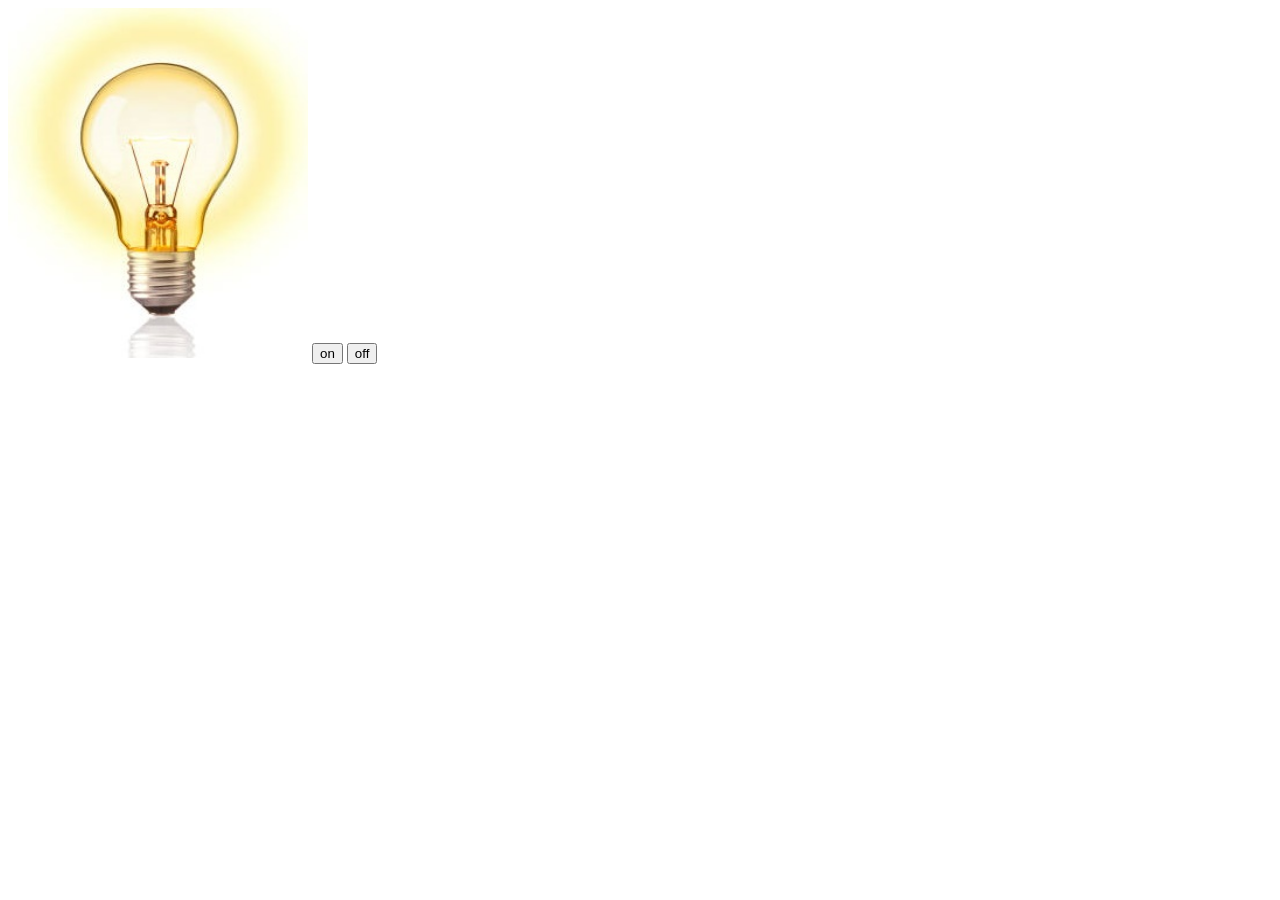
<file: bulb.html>
<!DOCTYPE html>
<html lang="en">
<head>
    <meta charset="UTF-8">
    <meta http-equiv="X-UA-Compatible" content="IE=edge">
    <meta name="viewport" content="width=device-width, initial-scale=1.0">
    <title>Document</title>
</head>
<body>
    
    <img src="images/bulb.jpg" alt="" height="350px" width="300px">

    <button onclick="on()">on</button>
    <button onclick="off()">off</button>


    <script>
        let img = document.querySelector('img');

        function on(){
        img.src="./images/bulb.jpg"
        }
        function off(){
        img.src="./images/offbulb.jpg"
        }
    </script>
</body>
</html>
</file>
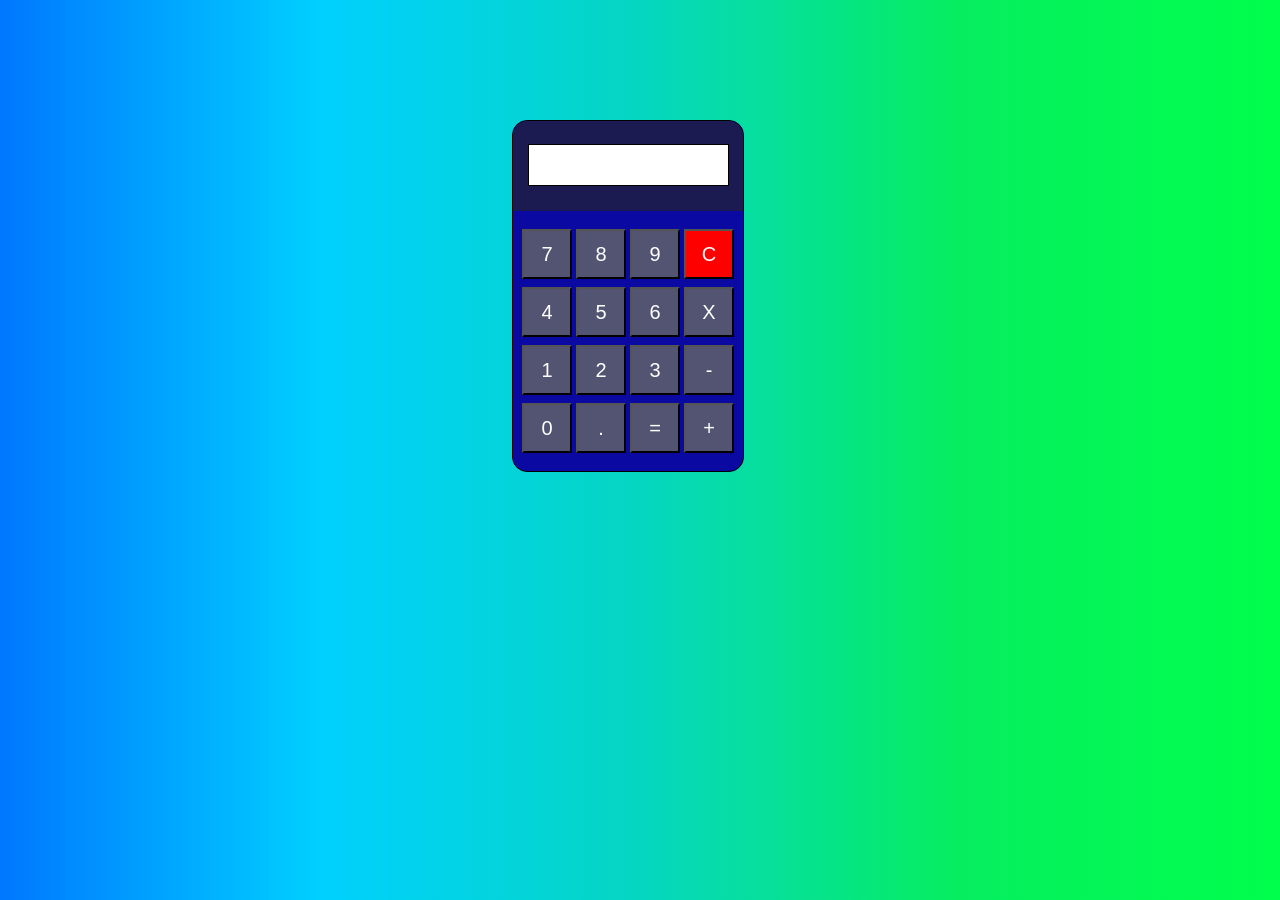
<file: calculator.html>
<!DOCTYPE html>
<html lang="en">
<head>
    <meta charset="UTF-8">
    <meta http-equiv="X-UA-Compatible" content="IE=edge">
    <meta name="viewport" content="width=device-width, initial-scale=1.0">
    <title>calculator</title>
    <style>
        *{
            margin: 0;
            padding: 0;
        }
        body{
            background: linear-gradient(to right, rgb(0, 119, 255), rgb(0, 208, 255), rgb(5, 214, 193), rgb(6, 238, 95), rgb(0, 255, 76)), rgb(197, 251, 20);
        }
        #call{
            text-align: center;
            height: 350px;
            width: 230px;
            border: 1px solid black;
            border-radius: 15px;
            justify-content: center;
            align-items: center;
            background-color: rgb(10, 10, 163);
            position: relative;
            top: 120px;
            left: 40%;
        }
        input{
            padding: 10px 15px;
        }
        .cal{
            border: 1px solid black;
            justify-content: center;
            align-items: center;
            background-color: white;
            margin-top: 23px;
            padding-bottom: 15px;
        }
        .ink{
            width: 100%;
            height: 90px;
            background-color: rgb(27, 27, 82);
            border-top-left-radius: 15px;
            border-top-right-radius: 15px;
        }
        .btn{
            height: 50px;
            width: 50px;
            font-size: 20px;
            background-color: rgba(88, 89, 111, 0.938);
            color: white;
        }
        .btn1{
            margin-bottom: 8px;
        }
        .btn2{
            margin-bottom: 8px;
        }
        .btn3{
            margin-bottom: 8px;
        }
    </style>
</head>
<body>
    <form action="" id="call">
       <div class="ink"> 
        <input type="text" class="cal" disabled name="cal">
       </div>
        <br>

        <input class="btn btn1" type="button" value="7" name="seven" onclick="call.cal.value += '7'">
        <input class="btn btn1" type="button" value="8" name="eight" onclick="call.cal.value += '8'">
        <input class="btn btn1" type="button" value="9" name="nine" onclick="call.cal.value += '9'">
        <input class="btn btn1" type="button" value="C" name="none" onclick="call.cal.value = ''" style="background-color: red; color: white;">
        <br>

        <input class="btn btn2" type="button" value="4" name="four" onclick="call.cal.value += '4'">
        <input class="btn btn2" type="button" value="5" name="five" onclick="call.cal.value += '5'">
        <input class="btn btn2" type="button" value="6" name="six" onclick="call.cal.value += '6'">
        <input class="btn btn2" type="button" value="X" name="mul" onclick="call.cal.value += '*'">
        <br>

        <input class="btn btn3" type="button" value="1" name="one" onclick="call.cal.value += '1'">
        <input class="btn btn3" type="button" value="2" name="two" onclick="call.cal.value += '2'">
        <input class="btn btn3" type="button" value="3" name="three" onclick="call.cal.value += '3'">
        <input class="btn btn3" type="button" value="-" name="min" onclick="call.cal.value += '-'">
        <br>

        <input class="btn btn4" type="button" value="0" name="zero" onclick="call.cal.value += '0'">
        <input class="btn btn4" type="button" value="." name="dot" onclick="call.cal.value += '.'">
        <input class="btn btn4" type="button" value="=" name="eq" onclick="call.cal.value = eval(call.cal.value)">
        <input class="btn btn4" type="button" value="+" name="plus" onclick="call.cal.value += '+' ">

    </form>
</body>
</html>
</file>
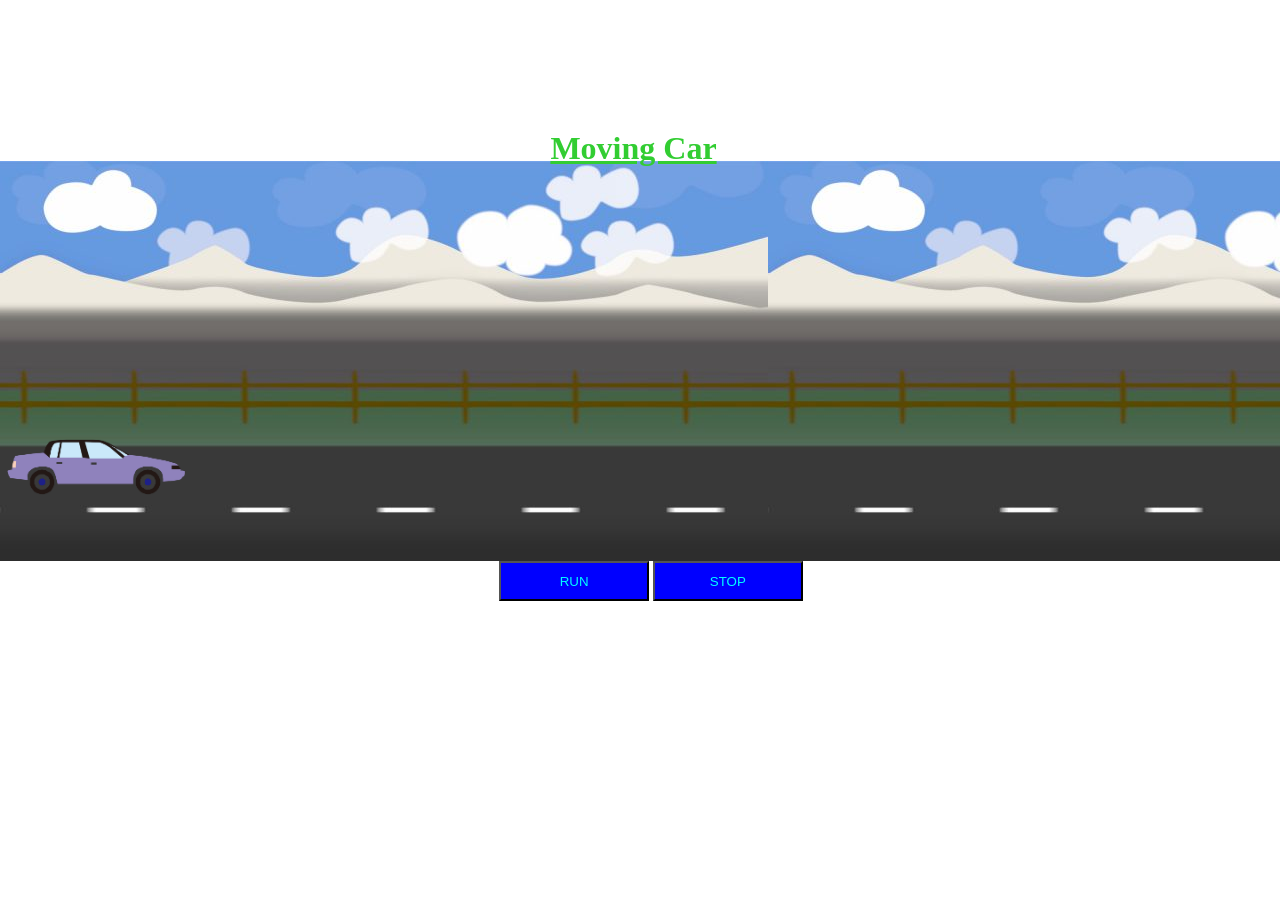
<file: car.html>
<!DOCTYPE html>
<html lang="en">
<head>
    <meta charset="UTF-8">
    <meta http-equiv="X-UA-Compatible" content="IE=edge">
    <meta name="viewport" content="width=device-width, initial-scale=1.0">
    <title>Car</title>
    <style>
       *{
        margin: 0;
        padding: 0;
       }
       body{
        width: 100%;
       }
       .road{
        background-image: url(images/cartoon_road-768x432.jpg);
        height: 400px;
        width: 100%;
        }
        .main{
            position: relative;
            top: 370px;
            z-index: 4;
        }
        button.stop{
            position: absolute;
            justify-content: center;
            align-items: center;
            color: aqua;
            background-color: blue;
            height: 40px;
            width: 150px;
            text-align: center;
            left: 51%;
        }
        button.run{
            position: absolute;
            justify-content: center;
            align-items: center;
            color: aqua;
            background-color: blue;
            height: 40px;
            width: 150px;
            text-align: center;
            left: 39%;

        }
        .Running_car{
            animation: anime 3s infinite linear;
            transition: 3s;
        }
        @keyframes anime {
            0%{
                transform: translateX(0px);
            }
            25%{
                transform: translateX(300px);
            }
            50%{
                transform: translateX(600px);
            }
            75%{
                transform: translateX(900px);
            }
            100%{
                transform: translateX(1200px);
            }
        }
        h1{
            text-decoration: underline;
            color: limegreen;
            justify-content: center;
            align-items: center;
            position: relative;
            top: 130px;
            left: 43%;
        }
        .word{
            animation: ani 1.8s infinite linear;
        }
        @keyframes ani{
            100%{
                color: aqua;
            }
        }

    </style>
</head>
<body>
    <h1 class="word">Moving Car</h1>
    <div class="main">
        <img src="images/car2.png" alt="" class="car" height="auto" width="15%">
    </div>
    <div class="road"></div>
    <button onclick="RUN()" class="run">RUN</button>
    <button onclick="STOP()" class="stop">STOP</button>

    <script>
        let a = document.querySelector(".car")
        let b = document.querySelector(".word")

        function RUN(){
            a.classList.add("Running_car")
            b.classList.add("word")
        }
        function STOP(){
            a.classList.remove("Running_car")
        }

    </script>
</body>
</html>
</file>
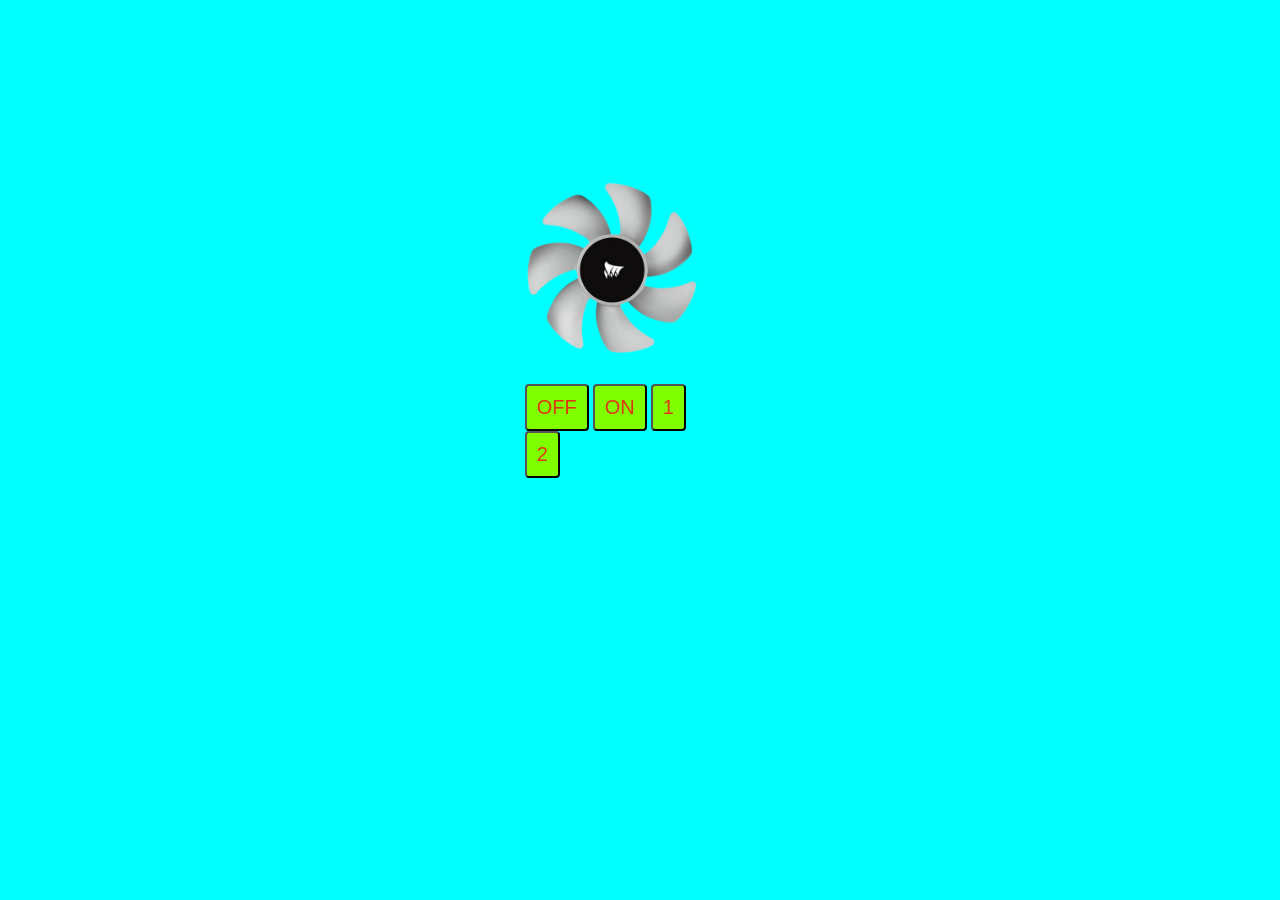
<file: fan.html>
<!DOCTYPE html>
<html lang="en">
<head>
    <meta charset="UTF-8">
    <meta http-equiv="X-UA-Compatible" content="IE=edge">
    <meta name="viewport" content="width=device-width, initial-scale=1.0">
    <title>Fan</title>
    <style>
        *{
            margin: 0;
            padding: 0;
            background-color: aqua;
        }
       
        img{
            height: 200px;
            width: 200px;
            position: relative;
            top: 170px;
            left: 40%;
            background-color: aqua;
        }
        .buttons{
            position: relative;
            top: 180px;
            left: 41%;
            width: 200px; 
            height: auto;
        }
        button{
            padding: 10px;
            gap: 10px;
            background-color: chartreuse;
            color: rgb(220, 56, 19);
            border-radius: 4px;
            font-size: 20px;
        }
        .fan-on{
            animation: ani 1.5s linear infinite;
        }
        @keyframes ani {
            0%{
                transform: rotate(0deg);
            }
            100%{
                transform: rotate(360deg);
            }
        }
        .fan-one{
            animation: ani 1s linear infinite;
        }
        .fan-two{
            animation: ani 0.5s linear infinite;
        }

    </style>
</head>
<body>
    <div class="fan">
        <img src="images/fan3-removebg-preview.png" alt="image of a fan">
    </div>
    
    <div class="buttons">
        <button onclick="OFF()">OFF</button>
        <button onclick="ON()">ON</button>
        <button onclick="one()">1</button>
        <button onclick="two()">2</button>
    </div>

    <script>
        let fan = document.querySelector("img")

        function OFF(){
            fan.classList.remove("fan-on")
            fan.classList.remove("fan-one")
            fan.classList.remove("fan-two")
        }

        function ON(){
            fan.classList.add("fan-on")
            fan.classList.remove("fan-one")
            fan.classList.remove("fan-two")
        }

        function one(){
            fan.classList.remove("fan-on")
            fan.classList.add("fan-one")
            fan.classList.remove("fan-two")
        }

        function two(){
            fan.classList.remove("fan-on")
            fan.classList.remove("fan-one")
            fan.classList.add("fan-two")
        }
        // if (fan.classList.add("fan-on")) {
        //     fan.classList.add("fan-one")
        // }
        // else {
        //     fan.classList.remove("fan-one")
        // }
    </script>
</body>
</html>
</file>
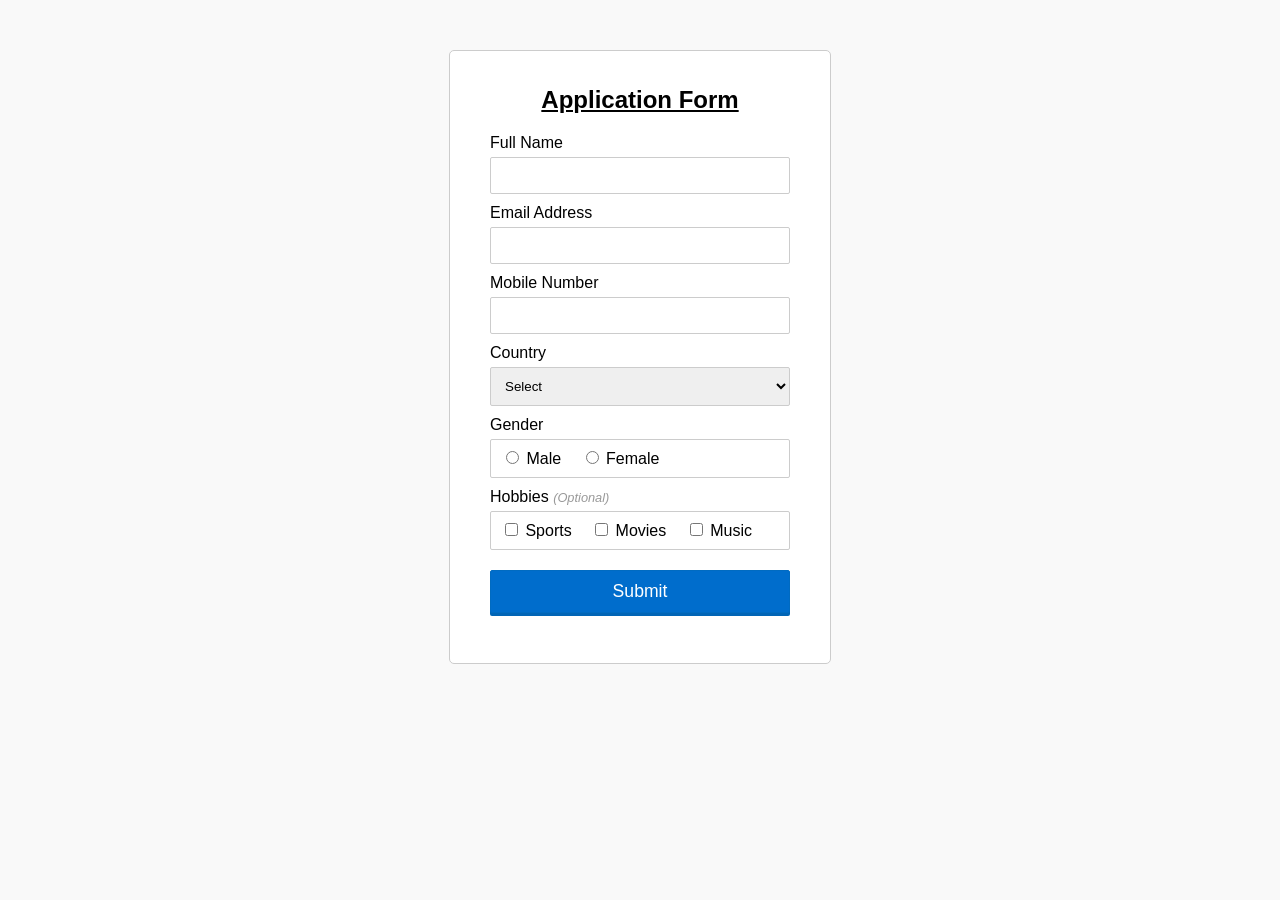
<file: form_validation.html>
<!DOCTYPE html>
<html lang="en">

<head>
    <meta charset="UTF-8">
    <title>JavaScript Form validation</title>
    <!-- <link rel="stylesheet" href="style.css"> -->
    <style>
        body {
            font-size: 16px;
            background: #f9f9f9;
            font-family: "Segoe UI", "Helvetica Neue", Arial, sans-serif;
        }

        h2 {
            text-align: center;
            text-decoration: underline;
        }

        form {
            width: 300px;
            background: #fff;
            padding: 15px 40px 40px;
            border: 1px solid #ccc;
            margin: 50px auto 0;
            border-radius: 5px;
        }

        label {
            display: block;
            margin-bottom: 5px
        }

        label i {
            color: #999;
            font-size: 80%;
        }

        input,
        select {
            border: 1px solid #ccc;
            padding: 10px;
            display: block;
            width: 100%;
            box-sizing: border-box;
            border-radius: 2px;
        }

        .row {
            padding-bottom: 10px;
        }

        .form-inline {
            border: 1px solid #ccc;
            padding: 8px 10px 4px;
            border-radius: 2px;
        }

        .form-inline label,
        .form-inline input {
            display: inline-block;
            width: auto;
            padding-right: 15px;
        }

        .error {
            color: red;
            font-size: 90%;
        }

        input[type="submit"] {
            font-size: 110%;
            font-weight: 100;
            background: #006dcc;
            border-color: #016BC1;
            box-shadow: 0 3px 0 #0165b6;
            color: #fff;
            margin-top: 10px;
            cursor: pointer;
        }

        input[type="submit"]:hover {
            background: #0165b6;
        }
    </style>
</head>

<body>
    <script>


        // Defining a function to display error message
        function printError(elemId, hintMsg) {
            document.getElementById(elemId).innerHTML = hintMsg;
        }

       
        // Defining a function to validate form 
        function validateForm() {
            // Retrieving the values of form { name attr} elements 
            var name = document.contactForm.name.value;
            var email = document.contactForm.email.value;
            var mobile = document.contactForm.mobile.value;
            var country = document.contactForm.country.value;
            var gender = document.contactForm.gender.value;


            // Defining error variables with a default value
            var nameErr = emailErr = mobileErr = countryErr = genderErr = true;
            console.log(emailErr)

            // Validate name
            if (name == "") {
                printError("nameErr", "Please enter your name");
            } 
            else {
                var regex = /^[a-zA-Z\s]+$/;
                if (regex.test(name) === false) {
                    printError("nameErr", "Please enter a valid name"); // for validation
                } else {
                    printError("nameErr", ""); // now go !!
                    nameErr = false; //to remove the error
                }
            }

            // Validate email address
            if (email == "") {
                printError("emailErr", "Please enter your email address");
            } else {

                // Regular expression for basic email validation
                var regex = /^\S+@\S+\.\S+$/;
                if (regex.test(email) === false) {
                    printError("emailErr", "Please enter a valid email address");
                } else {
                    printError("emailErr", "");
                    emailErr = false;
                }
            }

            // Validate mobile number
            if (mobile == "") {
                printError("mobileErr", "Please enter your mobile number");
            } else {
                var regex = /^[0-9]\d{9}$/;
                if (regex.test(mobile) === false) {
                    printError("mobileErr", "Please enter a valid 10 digit mobile number");
                } else {
                    printError("mobileErr", "");
                    mobileErr = false;
                }
            }

            // Validate country
            if (country == "Select") {
                printError("countryErr", "Please select your country");
            } else {
                printError("countryErr", "");
                countryErr = false;
            }

            // Validate gender
            if (gender == "") {
                printError("genderErr", "Please select your gender");
            } else {
                printError("genderErr", "");
                genderErr = false;
            }


            // Prevent the form from being submitted if there are any errors
            if ((nameErr || emailErr || mobileErr || countryErr || genderErr) == true) {
                return false;
            } 
            else {
                // Creating a string from input data for preview
                var dataPreview = "You've entered the following details: \n" +
                    "Full Name: " + name + "\n" +
                    "Email Address: " + email + "\n" +
                    "Mobile Number: " + mobile + "\n" +
                    "Country: " + country + "\n" +
                    "Gender: " + gender + "\n";

                alert(dataPreview);
            }
        };
    </script>
  

<!-- mehods 2 //post // get -->


    <form name="contactForm" onsubmit="return validateForm()" action="" method="post" enctype="multipart/form-data">
        <h2>Application Form</h2>
        
        <div class="row" >
            <label>Full Name</label>
            <input type="text" name="name"  >
            <div class="error" id="nameErr"></div>
        </div>
        <div class="row">
            <label>Email Address</label>
            <input type="text" name="email">
            <div class="error" id="emailErr"> </div>
        </div>
        <div class="row">
            <label>Mobile Number</label>
            <input type="text" name="mobile" maxlength="10">
            <div class="error" id="mobileErr"></div>
        </div>
        <div class="row">
            <label>Country</label>
            <select name="country">
                <option>Select</option>
                <option>Australia</option>
                <option>India</option>
                <option>United States</option>
                <option>United Kingdom</option>
            </select>
            <div class="error" id="countryErr"></div>
        </div>
        <div class="row">
            <label>Gender</label>
            <div class="form-inline">
                <label><input type="radio" name="gender" value="male"> Male</label>
                <label><input type="radio" name="gender" value="female"> Female</label>
            </div>
            <div class="error" id="genderErr"></div>
        </div>
        <div class="row">
            <label>Hobbies <i>(Optional)</i></label>
            <div class="form-inline">
                <label><input type="checkbox" name="hobbies[]" value="sports"> Sports</label>
                <label><input type="checkbox" name="hobbies[]" value="movies"> Movies</label>
                <label><input type="checkbox" name="hobbies[]" value="music"> Music</label>
            </div>
        </div>
        <div class="row">
            <input type="submit" value="Submit" name="submit">
        </div>
    </form>
</body>

</html>
</file>
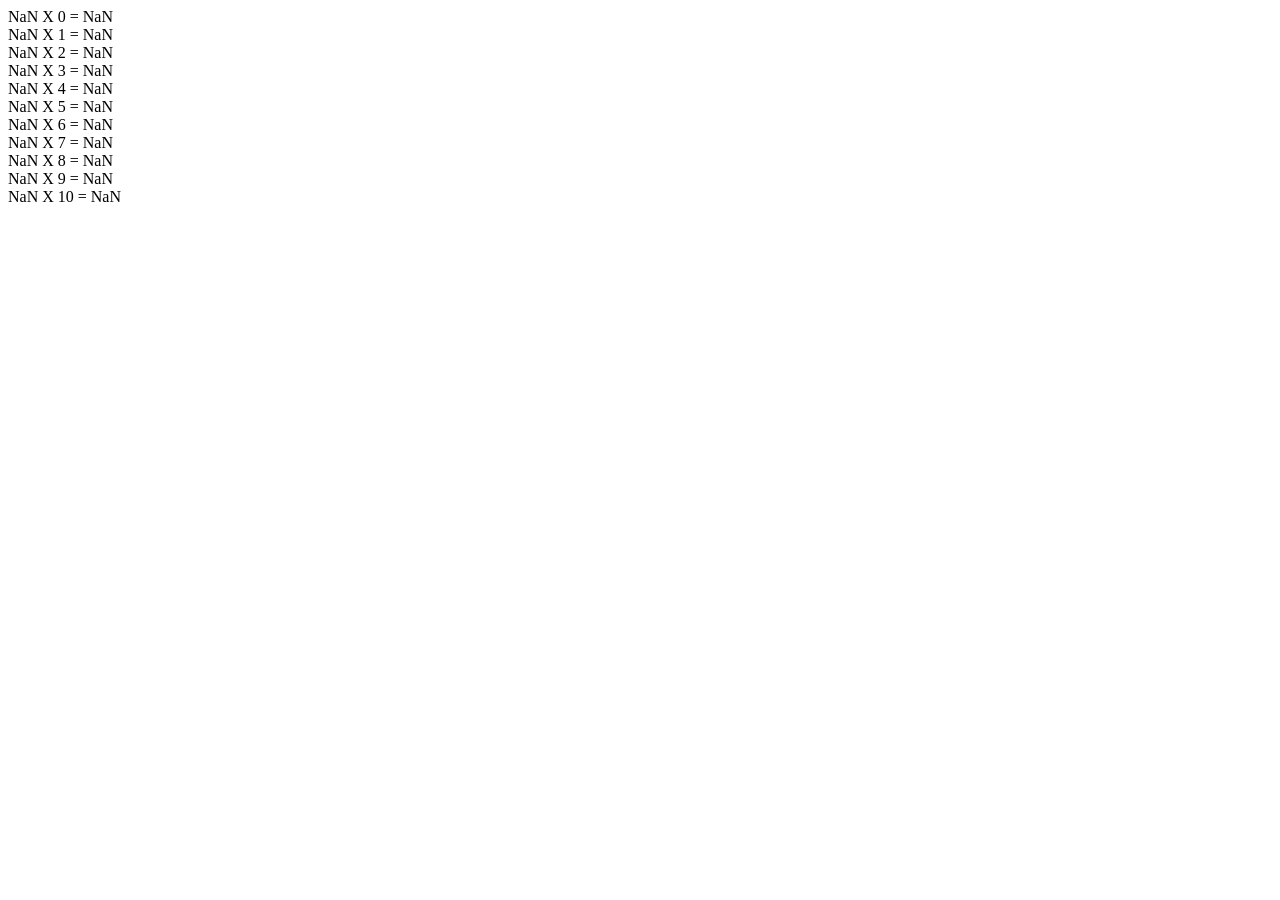
<file: function3.html>
<!DOCTYPE html>
<html lang="en">
<head>
    <meta charset="UTF-8">
    <meta http-equiv="X-UA-Compatible" content="IE=edge">
    <meta name="viewport" content="width=device-width, initial-scale=1.0">
    <title>Document</title>
</head>
<body>
    <script>
       
        // function name(t , t1){
        //     document.write(`${t} X ${t1} = ${t*t1} <br>`)
        // }
        // name(10 ,1)
        // name(10 ,2)
        // name(10 ,3)
        // name(10 ,4)
        // name(10 ,5)
        // name(10 ,6)
        // name(10 ,7)
        // name(10 ,8)
        // name(10 ,9)
        // name(10 ,10)
        
        let a = parseInt(prompt('enter any number'))

        for(let i = 0; i<=10; i++){
            document.write(`${a} X ${i} = ${a*i} <br>`)
        }

    </script>
</body>
</html>
</file>
<file: style.css>
*{
    margin: 0;
    /* padding: 0; */
    font-family: 'Poppins', sans-serif;
    box-sizing: border-box;
}
html{
    scroll-behavior: smooth;
}
body{
    background: #080808;
    color: #fff;
}
#header{
   width: 100%; 
   height: 100vh;
   background-image: url(images/back.jpg);
   background-size: cover;
   background-position: right;
}
.container{
    padding: 10px 10%;
}

nav.nav{
    display: flex;
    align-items: center;
    justify-content: space-between;
    flex-wrap: wrap;
}
.logo{
    width: 140px;
}
nav.nav>ul>li{
    display: inline-block;
    list-style: none;
    margin: 10px 20px;
}
nav.nav>ul>li>a{
    text-decoration: none;
    font-size: 18px;
    color: #fff;
    position: relative;
}
nav ul li a::after{
    content: '';
    width: 0;
    height: 3px;
    background: #ff004f;
    position: absolute;
    left: 0;
    bottom: -6px;
    transition: 0.5s;
}
nav ul li a:hover::after{
    width: 100%;
}
.head-text{
    margin-top: 20%;
    font-size: 30px;
}
.head-text h1{
    font-size: 60px;
    margin-top: 20px;
}
.head-text h1 span{
    color: #ff004f;
}

/* <!-- --------------about-------------- --> */

#about{
    padding: 80px 0;
    color: #ababab;
}
.row{
    display: flex;
    justify-content: space-between;
    flex-wrap: wrap;
}
.about-col-1{
    flex-basis: 35%;
}

.about-col-1 img{
    border-radius: 15px;
    width: 100%;
}
.about-col-2{
    flex-basis: 60%;
}

.sub-title{
    font-size: 60px;
    font-weight: 600;
    color: white;
}

/* progress */

@import url('https://fonts.googleapis.com/css2?family=Poppins:wght@200;300;400;500;600&display=swap');

.container1{
    position: relative;
    max-width: 500px;
    width: 100%;
    background: grey;
    /* margin: 0 15px; */
    padding: 10px 20px;
    border-radius: 7px;
}
.container1 .skill-box{
    width: 100%;
    margin: 25px 0;
}
.skill-box .title{
    display: block;
    font-size: 14px;
    font-weight: 600;
    color: #333;
}
.skill-box .skill-bar{
    height: 8px;
    width: 100%;
    border-radius: 6px;
    margin-top: 6px;
    background: rgb(255, 255, 255);
}
.skill-bar .skill-per{
    position: relative;
    display: block;
    height: 100%;
    width: 93%;
    border-radius: 6px;
    background: #ff004f;
    animation: progress 0.4s ease-in-out forwards;
    opacity: 0;
}
.skill-per.css{
    width: 85%;
    animation-delay: 0.1s;
}
.skill-per.javascript{
    width: 68%;
    animation-delay: 0.2s;
}
.skill-per.nodejs{
    width: 57%;
    animation-delay: 0.3s;
}
@keyframes progress {
    0%{
        width: 0;
        opacity: 1;
    }
    100%{
        opacity: 1;
    }
}
.skill-per .tooltip{
    position: absolute;
    right: -14px;
    top: -28px;
    font-size: 9px;
    font-weight: 500;
    color: #fff;
    padding: 2px 6px;
    border-radius: 3px;
    background: #ff004f;
    z-index: 1;
}
.tooltip::before{
    content: '';
    position: absolute;
    left: 50%;
    bottom: -2px;
    height: 10px;
    width: 10px;
    z-index: -1;
    background-color: #ff004f;
    transform: translateX(-50%) rotate(45deg);
}

/* progress-end */


.detail>li{
    list-style: none;
    margin: 3px 0px;
}

/* -------------about_end---------------- */

/* ------------------services----------------- */

#services{
    padding: 30px 0;
}
.services-list{
    display: grid;
    grid-template-columns: repeat(auto-fit, minmax(250px, 1fr));
    grid-gap: 40px;
    margin-top: 50px;
}
.services-list div{
    background-color: #262626;
    padding: 40px;
    font-size: 13px;
    font-weight: 300;
    border-radius: 10px;
    transition: background-color 0.5s, transform 0.5s;
}
.services-list div i{
    font-size: 50px;
    margin-bottom: 30px;
}
.services-list div h2{
    font-size: 30px;
    font-weight: 500;
    margin-bottom: 15px;
}
.services-list div a{
    text-decoration: none;
    color: #fff;
    font-size: 12px;
    margin-top: 20px;
    display: inline-block;
}
.services-list div:hover{
    background-color: #ff004f;
    transform: translateY(-10px);
}

/* ------------services_end------------- */

/* --------------------projects------------------- */

#projects{
    padding: 50px 0;
}
.work-list{
    display: grid;
    grid-template-columns: repeat(auto-fit, minmax(250px, 1fr));
    grid-gap: 40px;
    margin-top: 50px;
}
.work{
    border-radius: 10px;
    position: relative;
    overflow: hidden;
}
.work img{
    width: 100%;
    border-radius: 10px;
    display: block;
    transition: transform 0.5s;
}
.layer{
    width: 100%;
    height: 0;
    background: linear-gradient(rgba(0,0,0,0.6), #ff004f);
    border-radius: 10px;
    position: absolute;
    left: 0;
    bottom: 0;
    overflow: hidden;
    display: flex;
    justify-content: center;
    align-items: center;
    flex-direction: column;
    padding: 0 40px;
    text-align: center;
    font-size: 14px;
    transition: height 0.5s;
}
.layer h3{
    font-weight: 500;
    margin-bottom: 20px;
}
.layer a{
    margin-top: 20px;
    color: #ff004f;
    text-decoration: none;
    font-size: 18px;
    line-height: 60px;
    background: #fff;
    width: 60px;
    height: 60px;
    border-radius: 50%;
    text-align: center;
}
.work:hover img{
    transform: scale(1.1);
}
.work:hover .layer{
    height: 100%;
}
.btn{
    display: block;
    margin: 50px auto;
    width: fit-content;
    border: 1px solid #ff004f;
    padding: 14px 50px;
    border-radius: 6px;
    text-decoration: none;
    color: #fff;
    transition: background-color 0.5s;
}
.btn:hover{
    background-color: #ff004f;
}
/* --------------------projects_end------------------- */

/* ------------contact-------------- */

.contact-left{
    flex-basis: 35%;
    
}
.contact-right{
    flex-basis: 60%;
}
.contact-left p{
    margin-top: 30px;
}
.contact-left p i{
    color: #ff004f;
    margin-right: 15px;
    font-size: 25px;
}
.social-icons{
    margin-top: 30px;
}
.social-icons a{
    text-decoration: none;
    font-size: 30px;
    margin-right: 15px;
    color: #ababab;
    display: inline-block;
    transform: transform 0.5s;
}
.social-icons a:hover{
    color: #ff004f;
    transform: translateY(-5px);
}
.btn.btn2{
    display: inline-block;
    background-color: #ff004f;
}
.contact-right form{
    width: 100%;
}
form input, form textarea{
    width: 100%;
    border: 0;
    outline: none;
    background-color: #262626;
    padding: 15px;
    margin: 15px 0;
    color: #fff;
    font-size: 18px;
    border-radius: 6px;
}
form .btn2{
    padding: 14px 60px;
    font-size: 18px;
    margin-top: 20px;
    cursor: pointer;
}
.copyright{
    width: 100%;
    text-align: center;
    padding: 25px 0;
    background-color: #262626;
    font-weight: 300;
    margin-top: 20px;
}
.copyright i{
    color: #ff004f;
}
/* ------------contact_end---------- */

/* ------------small screen---------- */
nav .fa-solid{
    display: none;
}
@media only screen and (max-width: 600px){
    #header{
        background-image: url(images/backend.jpg);
    }
    .head-text{
        margin-top: 100%;
        font-size: 16px;
    }
    .head-text h1{
        font-size: 30px;
    }
    nav .fa-solid{
        display: block;
        font-size: 25px;
    }
    nav ul{
        background-color: #ff004f;
        position: fixed;
        top: 0;
        right: -200px;
        width: 200px;
        height: 100vh;
        padding-top: 50px;
        z-index: 2;
        transition: right 0.5s;
    }
    nav ul li{
        display: block;
        margin: 25px;
    }
    nav ul .fa-xmark{
        position: absolute;
        top: 25px;
        left: 25px;
        cursor: pointer;
    }
    .sub-title{
        font-size: 40px;
    }
    .about-col-1, .about-col-2{
        flex-basis: 100%;
    }
    .about-col-1{
        margin-bottom: 30px;
    }
    .about-col-2{
        font-size: 14px;
    }
    .contact-left, .contact-right{
        flex-basis: 100%;
    }
    .copyright{
        font-size: 14px;
    }
}
/* ------------small screem end---------- */
</file>
